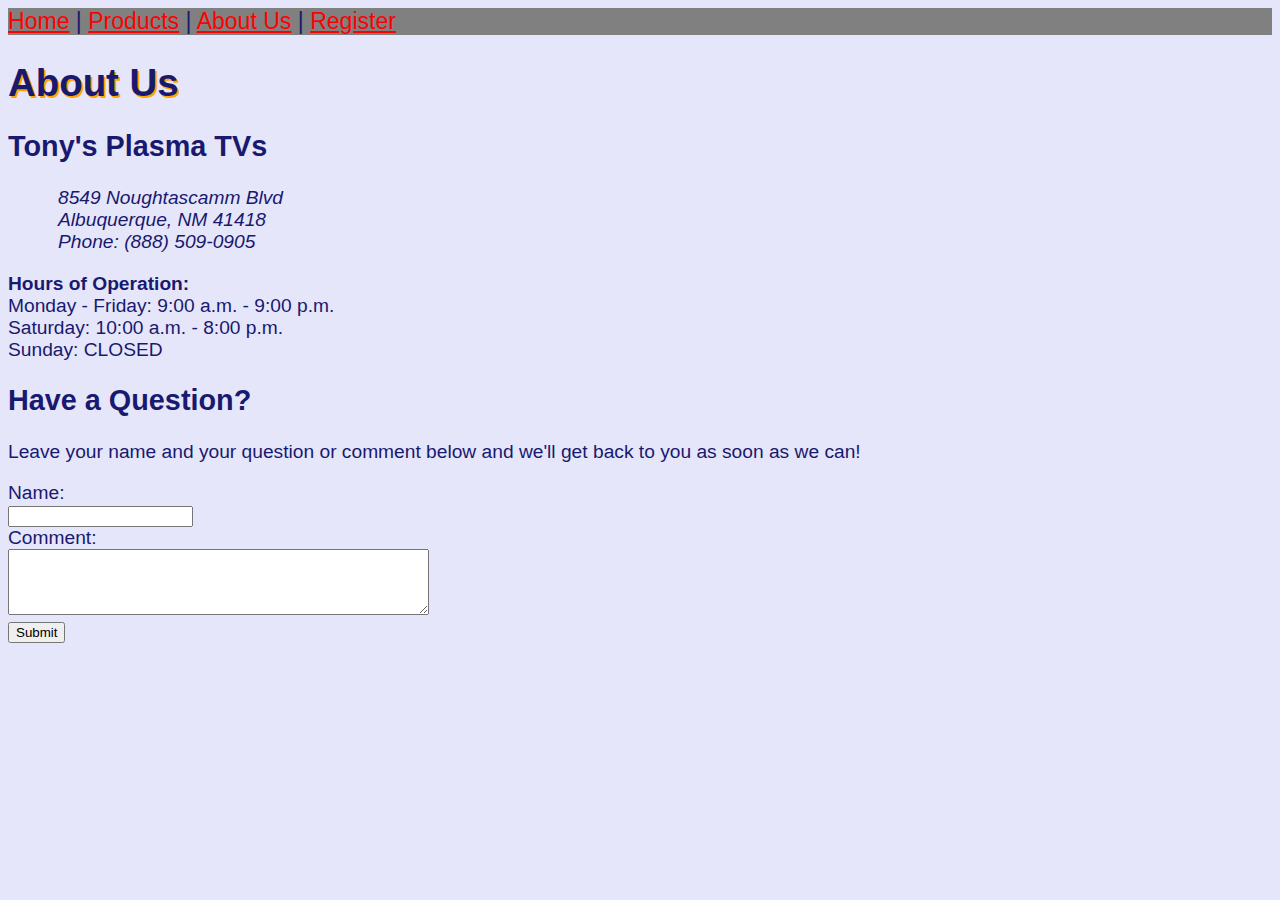
<file: html/about.html>
<!-- Developed by Alex Ogilbee on September 21, 2021 -->

<!doctype html>
<html lang="en">

    <head>
        <title>About Us</title>
        <meta charset="UTF-8">
        <meta name="viewport" content="width=device-width, initial-scale=1">
        <link href="https://cdn.jsdelivr.net/npm/bootstrap@5.1.3/dist/css/bootstrap.min.css" rel="stylesheet" integrity="sha384-1BmE4kWBq78iYhFldvKuhfTAU6auU8tT94WrHftjDbrCEXSU1oBoqyl2QvZ6jIW3" crossorigin="anonymous">
        <link rel="stylesheet" href="../css/style.css">
    </head>

    <body>
        <!-- Site Navigation-->
        <nav class='sitenav'>
            <a href='../index.html'>Home</a> |
            <a href='products.html'>Products</a> |
            <a href='about.html'>About Us</a> |
            <a href='register.html'>Register</a>
        </nav>
        <!-- Store Information -->
        <h1>About Us</h1>
        <h2>Tony's Plasma TVs</h2>
        <address id="address">
            8549 Noughtascamm Blvd<br>
            Albuquerque, NM 41418<br>
            Phone: (888) 509-0905
        </address>
        <p id="hours-open">
            <b>Hours of Operation:</b><br>
            Monday - Friday: 9:00 a.m. - 9:00 p.m.<br>
            Saturday: 10:00 a.m. - 8:00 p.m.<br>
            Sunday: CLOSED
        </p>
        <!-- Leave a Comment -->
        <h2>Have a Question?</h2>
        <p>Leave your name and your question or comment below and we'll get back to you as soon as we can!</p>
        <form action="../index.html">
            <label for="name">Name:</label><br>
            <input type="text" id="name" name="name"><br>
            <label for="comment">Comment:</label><br>
            <textarea id="comment" name="comment" rows="4" cols="50"></textarea><br>
            <input type="submit" value="Submit">
        </form>

        <script src="https://cdn.jsdelivr.net/npm/bootstrap@5.1.3/dist/js/bootstrap.bundle.min.js" integrity="sha384-ka7Sk0Gln4gmtz2MlQnikT1wXgYsOg+OMhuP+IlRH9sENBO0LRn5q+8nbTov4+1p" crossorigin="anonymous"></script>
    </body>

</html>

<!-- about will have
     store location
     phone number
     hours of operation
     form for questions

     the inquiry form could turn into a review generator thing
     so like the home page can cycle through reviews left by customers
-->
</file>
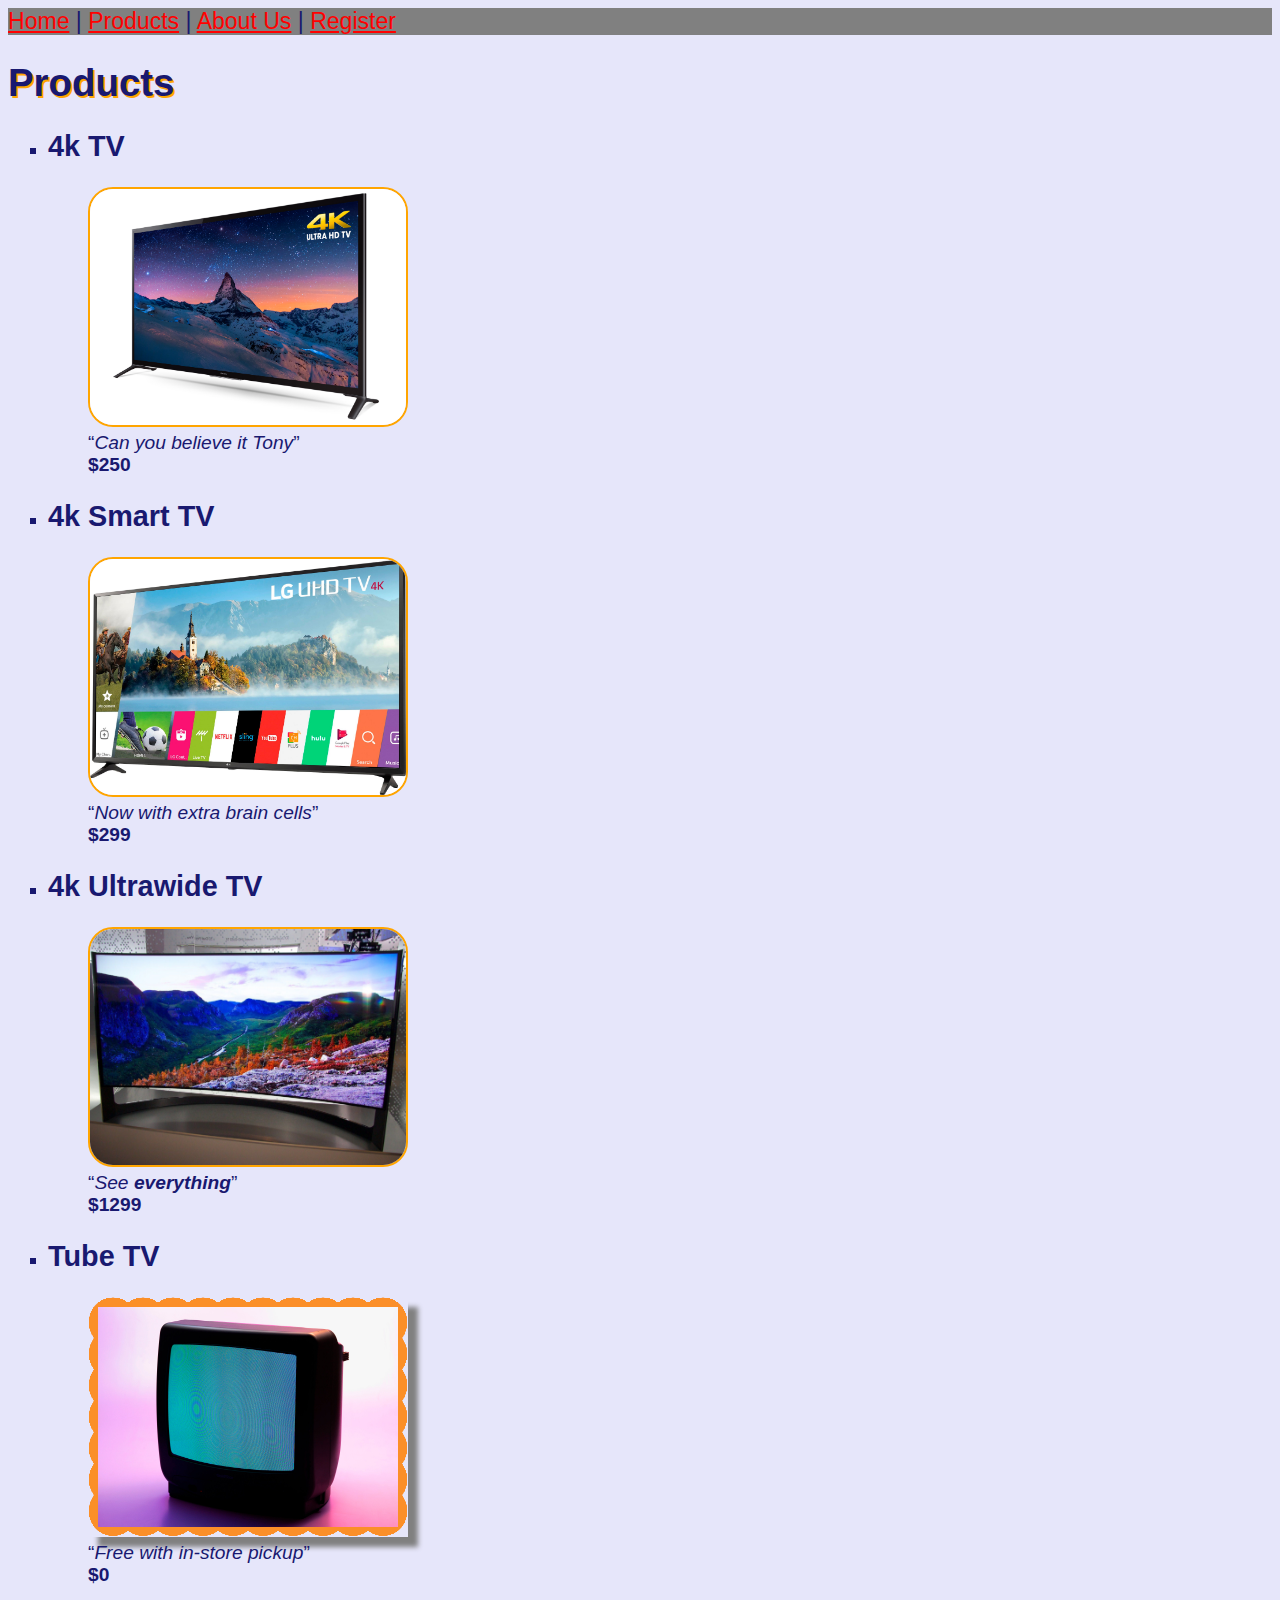
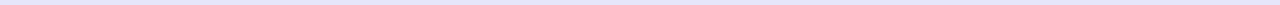
<file: html/products.html>
<!-- Developed by Alex Ogilbee on September 21, 2021 -->

<!doctype html>
<html lang="en">

    <head>
        <title>Products</title>
        <meta charset="UTF-8">
        <meta name="viewport" content="width=device-width, initial-scale=1">
        <link href="https://cdn.jsdelivr.net/npm/bootstrap@5.1.3/dist/css/bootstrap.min.css" rel="stylesheet" integrity="sha384-1BmE4kWBq78iYhFldvKuhfTAU6auU8tT94WrHftjDbrCEXSU1oBoqyl2QvZ6jIW3" crossorigin="anonymous">
        <link rel="stylesheet" href="../css/style.css">
    </head>

    <body>
        <!-- Site Navigation-->
        <nav class='sitenav'>
            <a href='../index.html'>Home</a> |
            <a href='products.html'>Products</a> |
            <a href='about.html'>About Us</a> |
            <a href='register.html'>Register</a>
        </nav>
        <!-- Product List -->
        <h1>Products</h1>
        <ul>
            <li>
                <h2>4k TV</h2>
                <figure>
                    <img class="fourk" src="../images/4k.jpg" id="4k" alt="4K TV" width="320" height="240">
                    <figcaption>
                        <q><i>Can you believe it Tony</i></q><br>
                        <b>$250</b>
                    </figcaption>
                </figure>
            </li>
            <li>
                <h2>4k Smart TV</h2>
                <figure>
                    <img src="../images/4k-smart.jpg" class="fourk" id="4k-smart" alt="4K Smart TV" width="320" height="240">
                    <figcaption>
                        <q><i>Now with extra brain cells</i></q><br>
                        <b>$299</b>
                    </figcaption>
                </figure>
            </li>
            <li>
                <h2>4k Ultrawide TV</h2>
                <figure>
                    <img src="../images/4k-ultra.jpg" class="fourk" id="4k-ultra" alt="4K Ultrawide TV" width="320" height="240">
                    <figcaption>
                        <q><i>See <strong>everything</strong></i></q><br>
                        <b>$1299</b>
                    </figcaption>
                </figure>
            </li>
            <li>
                <h2>Tube TV</h2>
                <figure>
                    <img src="../images/tube.jpg" id="tube" alt="Tube TV" width="320" height="240">
                    <figcaption>
                        <q><i>Free with in-store pickup</i></q><br>
                        <b>$0</b>
                    </figcaption>
                </figure>
            </li>
        </ul>

        <script src="https://cdn.jsdelivr.net/npm/bootstrap@5.1.3/dist/js/bootstrap.bundle.min.js" integrity="sha384-ka7Sk0Gln4gmtz2MlQnikT1wXgYsOg+OMhuP+IlRH9sENBO0LRn5q+8nbTov4+1p" crossorigin="anonymous"></script>
    </body>

</html>

<!-- products will have
     each item as its own listing
     with name picture price and desc
-->
</file>
<file: css/style.css>
/* box sizing */
html {
    box-sizing: border-box;
  }

  *, *:before, *:after {
    box-sizing: inherit;
  }

/* site-wide font styling */
body {
    background-color: lavender;
    font-size: larger;
    color: midnightblue;
    font-family: sans-serif;
}

/* three classes that are altered */
.sitenav {
    font-size: larger;
    background-color: grey;
}

.fourk {
    border-radius: 25px;
    border: 2px solid orange;
}

.logo {
    background-image: linear-gradient(to bottom right, pink, green);
}

/* three IDs that are altered */
#tube {
    box-shadow: 10px 10px 5px grey;
    border: 10px solid transparent;
    border-image: url(../images/circle.png) 20% round;
}

#mantra {
    font-family: cursive;
    font-weight: bolder;
}

#address {
    transform: translate(50px, 0px);
}

/* Text Shadow */
h1 {
    text-shadow: 2px 2px orange;
}

/* Hyperlink text colors */
a:link {
    color: red;
}

a:visited {
    color: orange;
}

a:hover {
    color: green;
}

a:active {
    color: yellow;
}

/* List marker */
ul {
    list-style-type: square;
}

/* animation things */
#hours-open {
    animation-name: slide;
    animation-duration: 4s;
    animation-iteration-count: infinite;
}

@keyframes slide {
    0%   {background-color: hotpink;}
    50%  {background-color: lawngreen;}
    100% {background-color: hotpink;}
}
</file>
